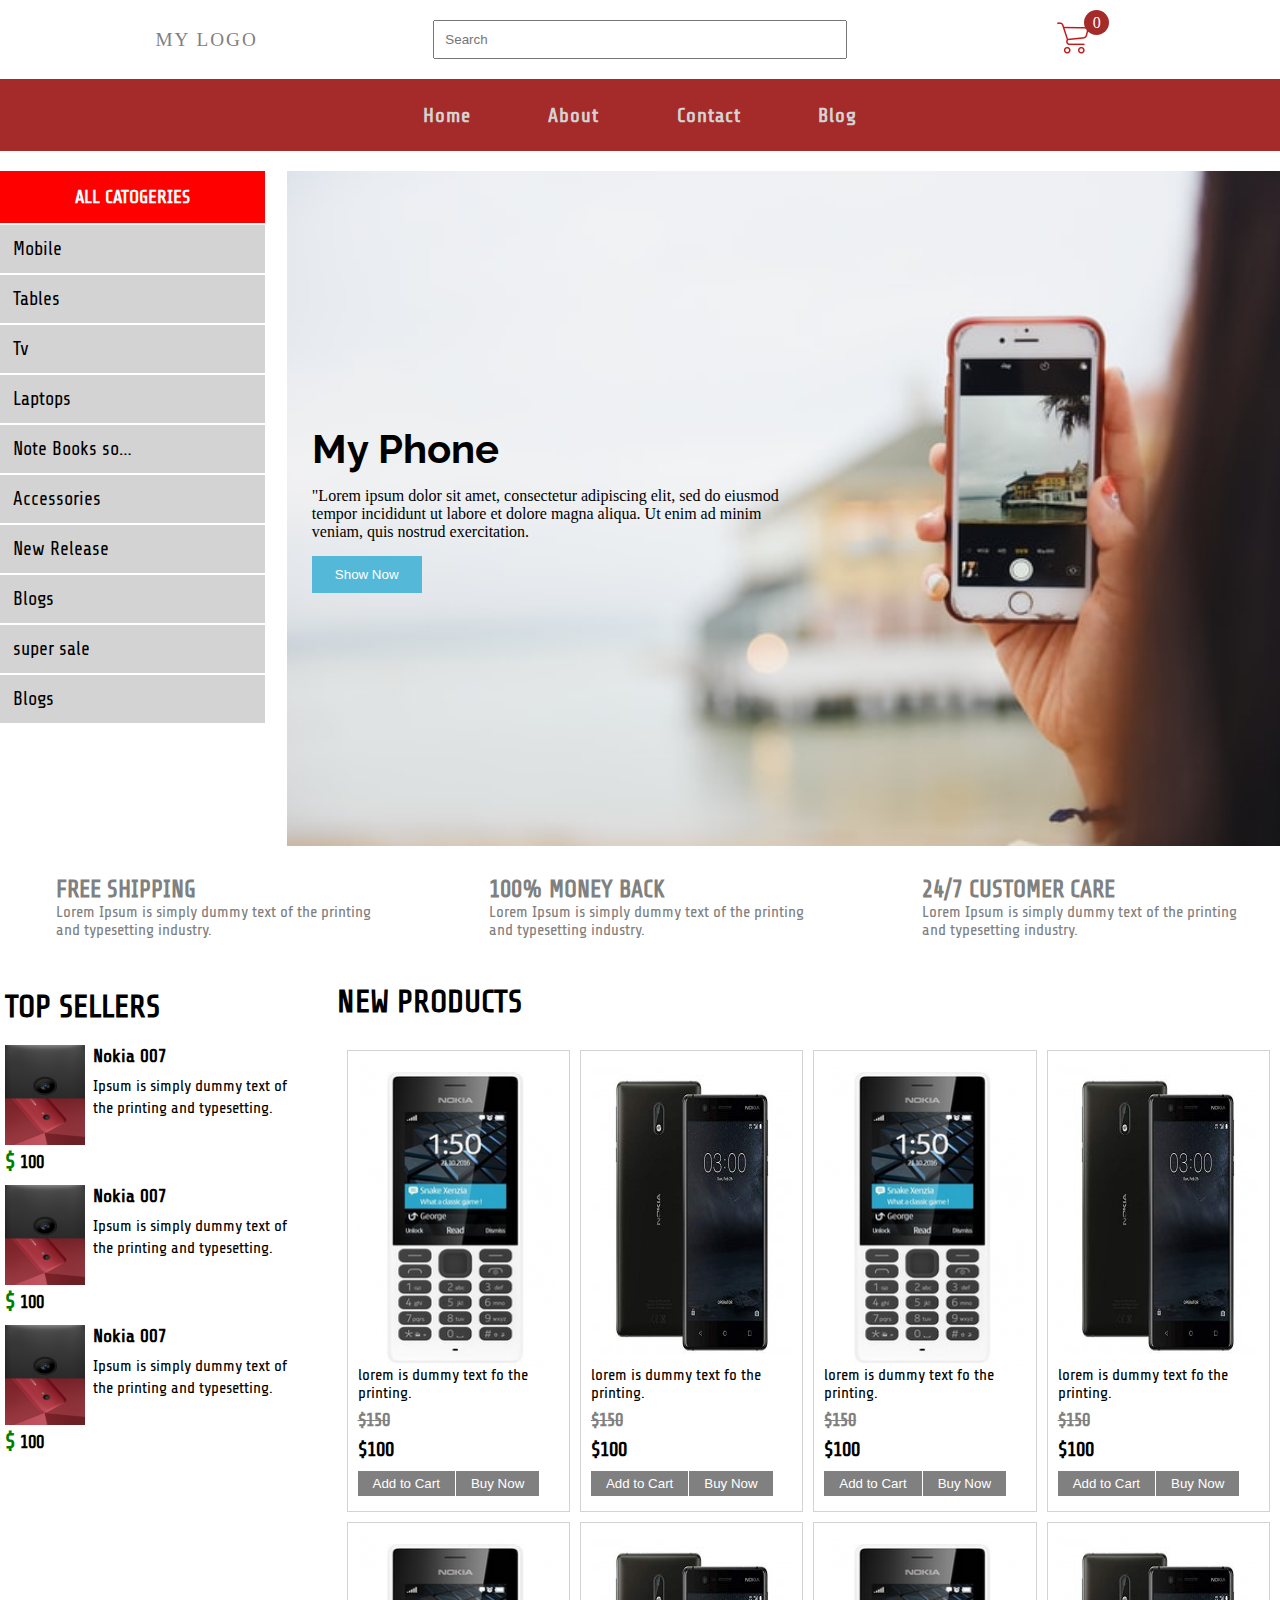
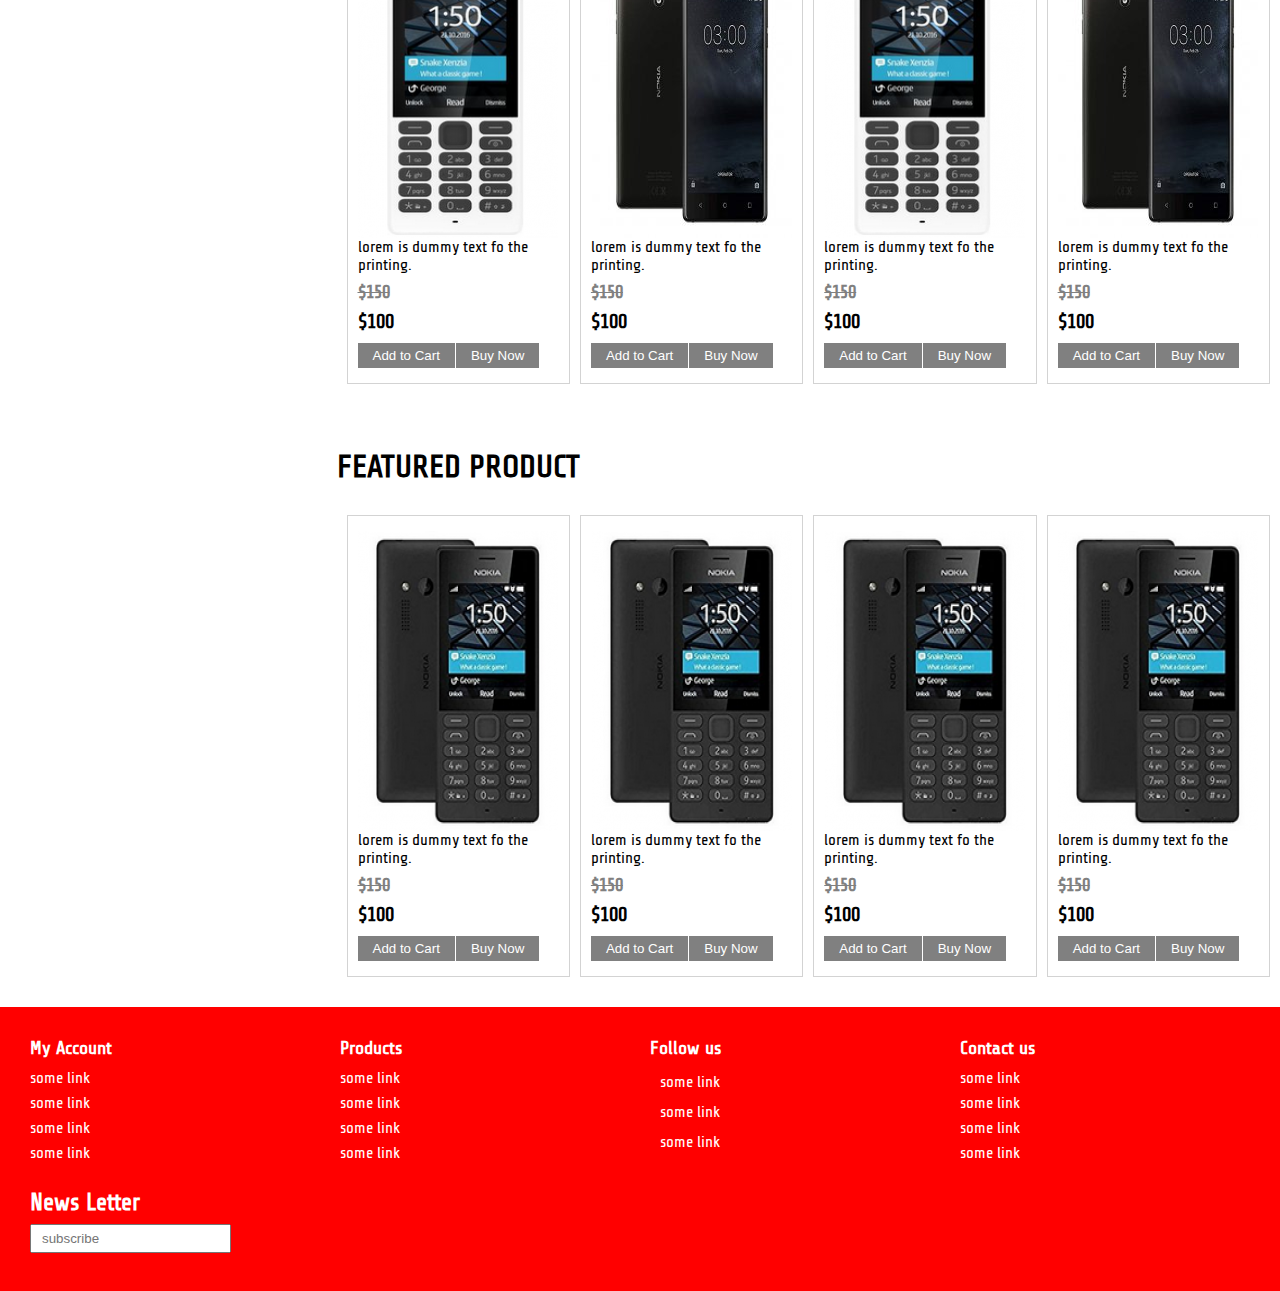
<file: index.html>
<!DOCTYPE html>
<html class="no-js" lang="">
    <head>
        <meta charset="utf-8">
        <meta http-equiv="x-ua-compatible" content="ie=edge">
        <title>Mobile web</title>
        <meta name="description" content="">
        <meta name="viewport" content="width=device-width, initial-scale=1">
        <link href="https://fonts.googleapis.com/css2?family=Share+Tech&display=swap" rel="stylesheet">
        <link href="https://fonts.googleapis.com/css2?family=Raleway:wght@200&display=swap" rel="stylesheet">
        <link rel="stylesheet" href="https://cdnjs.cloudflare.com/ajax/libs/font-awesome/5.13.1/css/all.min.css" integrity="sha512-xA6Hp6oezhjd6LiLZynuukm80f8BoZ3OpcEYaqKoCV3HKQDrYjDE1Gu8ocxgxoXmwmSzM4iqPvCsOkQNiu41GA==" crossorigin="anonymous" />

        <link rel="stylesheet" href="css/main.css">
    </head>
    <body>
    <div class="wrapper"><!--start wrapper-->
       
           
            <header>
                <div class="logo">
                    my Logo
                </div>
                <div class="input_control">
                    <input type="" placeholder="search" id="search">
                    <i class="fas fa-search"></i>
                </div>
                <div class="shopping_cart">
                    <span style="position: relative;">
                        <img src="png/supermarket.png">
                        <span id="count">0</span>
                    </span>
                </div>
            </header>


        <nav>
            <div class="logo1">
                    my Logo
                </div>
            <ul class="nav_links">
            	<li>
            		<a href="">Home</a>
            	</li>
            	<li>
            		<a href="">About</a>
            	</li>
            	<li>
            		<a href="">Contact</a>
            	</li>
            	<li>
            		<a href="">Blog</a>
            	</li>
            </ul>

            <span class="cartM">
                <img src="png/cart.png">
            </span>

            <div class="burger">
            	<div class="line1"></div>
            	<div class="line2"></div>
            	<div class="line3"></div>
            </div>
        </nav>

        <section class="hero">
            <div class="sidebar">
                <h3>All Catogeries</h3>
                <ul class="main_sidebar">
                    <li><a href="">Mobile</a></li>
                    <li><a href="">Tables</a></li>
                    <li><a href="">Tv</a></li>
                    <li><a href="">Laptops</a></li>
                    <li>
                        <a href="" class="ellipsis_code">Note Books some long text</a>
                            <span class="tooltip_text">Note Books some long text</span>
                    </li>
                    <li><a href="">Accessories</a></li>
                    <li><a href="">New Release</a></li>
                    <li><a href="">Blogs</a></li>
                    <li><a href="">super sale</a></li>
                    <li><a href="">Blogs</a></li>
                


                </ul>
            </div>
            <div class="main">
                <div class="main_inner">
                    <h1>My Phone</h1>
                    <p>"Lorem ipsum dolor sit amet, consectetur adipiscing elit, sed do eiusmod tempor incididunt ut labore et dolore magna aliqua. Ut enim ad minim veniam, quis nostrud exercitation.</p>
                    <button id="show_now">Show Now</button>
                </div>
            </div>
        </section>

         <div class="top">
                <div class="top_item">
                    <i class="fas fa-truck fa-2x"></i>
                    <div style="margin:0px 10px;">
                        <h2>FREE SHIPPING</h2>
                        <p>Lorem Ipsum is simply dummy text of the printing and typesetting industry.</p>
                    </div>
                </div>
                <div class="top_item">
                     <i class="fas fa-dollar-sign fa-2x"></i>
                    <div style="margin:0px 10px;">
                       
                       <h2>100% MONEY BACK</h2>
                       <p>Lorem Ipsum is simply dummy text of the printing and typesetting industry.</p>
                    </div>
                </div>
                <div class="top_item">
                    <i class="fas fa-comments fa-2x"></i>
                    <div style="margin:0px 10px;">
                        <h2>24/7 CUSTOMER CARE</h2>
                        <p>Lorem Ipsum is simply dummy text of the printing and typesetting industry.</p>
                    </div>
                </div>
            </div>

            <section class="product1">
                <div class="top_sellers">
                    <h1>TOP Sellers</h1>
                    <div class="seller_item">
                         <div class="img_div">
                             <img src="images/pro1.png" width="80" height="100">
                             <div class="price">
                                 <span style="color:green; font-size: 22px;">$</span> 100
                             </div>
                         </div>
                         <div class="seller_item_text">
                             <h3>Nokia 007</h3>
                        <span style="margin:8px 0px; display: block;">
                            <i class="fas fa-star" style="color: #ff9800;"></i>
                            <i class="fas fa-star" style="color: #ff9800;"></i>
                            <i class="fas fa-star" style="color: #ff9800;"></i>
                            <i class="fas fa-star" style="color: #ff9800;"></i>
                            <i class="fas fa-star" style="color: #ff9800;"></i>
                        </span>
                             <p>Ipsum is simply dummy text of the printing and typesetting.</p>
                         </div>
                    </div>

                    <div class="seller_item">
                         <div class="img_div">
                             <img src="images/pro1.png" width="80" height="100">
                             <div class="price">
                                 <span style="color:green; font-size: 22px;">$</span> 100
                             </div>
                         </div>
                         <div class="seller_item_text">
                             <h3>Nokia 007</h3>
                        <span style="margin:8px 0px; display: block;">
                            <i class="fas fa-star" style="color: #ff9800;"></i>
                            <i class="fas fa-star" style="color: #ff9800;"></i>
                            <i class="fas fa-star" style="color: #ff9800;"></i>
                            <i class="fas fa-star" style="color: #ff9800;"></i>
                            <i class="fas fa-star" style="color: #ff9800;"></i>
                        </span>
                             <p>Ipsum is simply dummy text of the printing and typesetting.</p>
                         </div>
                    </div>

                    <div class="seller_item">
                         <div class="img_div">
                             <img src="images/pro1.png" width="80" height="100">
                             <div class="price">
                                 <span style="color:green; font-size: 22px;">$</span> 100
                             </div>
                         </div>
                         <div class="seller_item_text">
                             <h3>Nokia 007</h3>
                        <span style="margin:8px 0px; display: block;">
                            <i class="fas fa-star" style="color: #ff9800;"></i>
                            <i class="fas fa-star" style="color: #ff9800;"></i>
                            <i class="fas fa-star" style="color: #ff9800;"></i>
                            <i class="fas fa-star" style="color: #ff9800;"></i>
                            <i class="fas fa-star" style="color: #ff9800;"></i>
                        </span>
                             <p>Ipsum is simply dummy text of the printing and typesetting.</p>
                         </div>
                    </div>

                </div>


                <div class="new_products">
                    <h1>New Products</h1>
                    <div class="inner_products">
                        <div class="card_pro1">
                            <img src="images/pro3.png">
                            <div class="card_pro1_body">
                                <p>lorem is dummy text fo the printing.<p>
                                    <div class="star" style="display: flex; justify-content: space-between;margin:8px 0px;">
                                        <span style="font-weight: 600; color: gray;font-size: 18px;"><del>$150</del></span>
                                        <span>
                                            <i class="fas fa-star" style="color: #ff9800;"></i>
                                            <i class="fas fa-star" style="color: #ff9800;"></i>
                                            <i class="fas fa-star" style="color: #ff9800;"></i>
                                            <i class="fas fa-star" style="color: #ff9800;"></i>
                                            <i class="fas fa-star" style="color: #ff9800;"></i>
                                        </span>
                                    </div>
                                    <span style="font-size: 20px;font-weight: 600;">$100</span>

                                    <div class="btn_group">
                                        <button>Add to Cart</button><button>Buy Now</button>
                                    </div>
                            </div>
                            
                        </div>

                         <div class="card_pro1">
                            <img src="images/pro2.jpg">
                            <div class="card_pro1_body">
                                <p>lorem is dummy text fo the printing.<p>
                                    <div class="star" style="display: flex; justify-content: space-between;margin:8px 0px;">
                                        <span style="font-weight: 600; color: gray;font-size: 18px;"><del>$150</del></span>
                                        <span>
                                            <i class="fas fa-star" style="color: #ff9800;"></i>
                                            <i class="fas fa-star" style="color: #ff9800;"></i>
                                            <i class="fas fa-star" style="color: #ff9800;"></i>
                                            <i class="fas fa-star" style="color: #ff9800;"></i>
                                            <i class="fas fa-star" style="color: #ff9800;"></i>
                                        </span>
                                    </div>
                                    <span style="font-size: 20px;font-weight: 600;">$100</span>

                                    <div class="btn_group">
                                        <button>Add to Cart</button><button>Buy Now</button>
                                    </div>
                            </div>
                            
                        </div>

                         <div class="card_pro1">
                            <img src="images/pro3.png">
                            <div class="card_pro1_body">
                                <p>lorem is dummy text fo the printing.<p>
                                    <div class="star" style="display: flex; justify-content: space-between;margin:8px 0px;">
                                        <span style="font-weight: 600; color: gray;font-size: 18px;"><del>$150</del></span>
                                        <span>
                                            <i class="fas fa-star" style="color: #ff9800;"></i>
                                            <i class="fas fa-star" style="color: #ff9800;"></i>
                                            <i class="fas fa-star" style="color: #ff9800;"></i>
                                            <i class="fas fa-star" style="color: #ff9800;"></i>
                                            <i class="fas fa-star" style="color: #ff9800;"></i>
                                        </span>
                                    </div>
                                    <span style="font-size: 20px;font-weight: 600;">$100</span>

                                    <div class="btn_group">
                                        <button>Add to Cart</button><button>Buy Now</button>
                                    </div>
                            </div>
                            
                        </div>

                         <div class="card_pro1">
                            <img src="images/pro2.jpg">
                            <div class="card_pro1_body">
                                <p>lorem is dummy text fo the printing.<p>
                                    <div class="star" style="display: flex; justify-content: space-between;margin:8px 0px;">
                                        <span style="font-weight: 600; color: gray;font-size: 18px;"><del>$150</del></span>
                                        <span>
                                            <i class="fas fa-star" style="color: #ff9800;"></i>
                                            <i class="fas fa-star" style="color: #ff9800;"></i>
                                            <i class="fas fa-star" style="color: #ff9800;"></i>
                                            <i class="fas fa-star" style="color: #ff9800;"></i>
                                            <i class="fas fa-star" style="color: #ff9800;"></i>
                                        </span>
                                    </div>
                                    <span style="font-size: 20px;font-weight: 600;">$100</span>

                                    <div class="btn_group">
                                        <button>Add to Cart</button><button>Buy Now</button>
                                    </div>
                            </div>
                            
                        </div>
                         
                         <div class="card_pro1">
                            <img src="images/pro3.png">
                            <div class="card_pro1_body">
                                <p>lorem is dummy text fo the printing.<p>
                                    <div class="star" style="display: flex; justify-content: space-between;margin:8px 0px;">
                                        <span style="font-weight: 600; color: gray;font-size: 18px;"><del>$150</del></span>
                                        <span>
                                            <i class="fas fa-star" style="color: #ff9800;"></i>
                                            <i class="fas fa-star" style="color: #ff9800;"></i>
                                            <i class="fas fa-star" style="color: #ff9800;"></i>
                                            <i class="fas fa-star" style="color: #ff9800;"></i>
                                            <i class="fas fa-star" style="color: #ff9800;"></i>
                                        </span>
                                    </div>
                                    <span style="font-size: 20px;font-weight: 600;">$100</span>

                                    <div class="btn_group">
                                        <button>Add to Cart</button><button>Buy Now</button>
                                    </div>
                            </div>
                            
                        </div>

                        <div class="card_pro1">
                            <img src="images/pro2.jpg">
                            <div class="card_pro1_body">
                                <p>lorem is dummy text fo the printing.<p>
                                    <div class="star" style="display: flex; justify-content: space-between;margin:8px 0px;">
                                        <span style="font-weight: 600; color: gray;font-size: 18px;"><del>$150</del></span>
                                        <span>
                                            <i class="fas fa-star" style="color: #ff9800;"></i>
                                            <i class="fas fa-star" style="color: #ff9800;"></i>
                                            <i class="fas fa-star" style="color: #ff9800;"></i>
                                            <i class="fas fa-star" style="color: #ff9800;"></i>
                                            <i class="fas fa-star" style="color: #ff9800;"></i>
                                        </span>
                                    </div>
                                    <span style="font-size: 20px;font-weight: 600;">$100</span>

                                    <div class="btn_group">
                                        <button>Add to Cart</button><button>Buy Now</button>
                                    </div>
                            </div>
                            
                        </div>

                        <div class="card_pro1">
                            <img src="images/pro3.png">
                            <div class="card_pro1_body">
                                <p>lorem is dummy text fo the printing.<p>
                                    <div class="star" style="display: flex; justify-content: space-between;margin:8px 0px;">
                                        <span style="font-weight: 600; color: gray;font-size: 18px;"><del>$150</del></span>
                                        <span>
                                            <i class="fas fa-star" style="color: #ff9800;"></i>
                                            <i class="fas fa-star" style="color: #ff9800;"></i>
                                            <i class="fas fa-star" style="color: #ff9800;"></i>
                                            <i class="fas fa-star" style="color: #ff9800;"></i>
                                            <i class="fas fa-star" style="color: #ff9800;"></i>
                                        </span>
                                    </div>
                                    <span style="font-size: 20px;font-weight: 600;">$100</span>

                                    <div class="btn_group">
                                        <button>Add to Cart</button><button>Buy Now</button>
                                    </div>
                            </div>
                            
                        </div>


                        <div class="card_pro1">
                            <img src="images/pro2.jpg">
                            <div class="card_pro1_body">
                                <p>lorem is dummy text fo the printing.<p>
                                    <div class="star" style="display: flex; justify-content: space-between;margin:8px 0px;">
                                        <span style="font-weight: 600; color: gray;font-size: 18px;"><del>$150</del></span>
                                        <span>
                                            <i class="fas fa-star" style="color: #ff9800;"></i>
                                            <i class="fas fa-star" style="color: #ff9800;"></i>
                                            <i class="fas fa-star" style="color: #ff9800;"></i>
                                            <i class="fas fa-star" style="color: #ff9800;"></i>
                                            <i class="fas fa-star" style="color: #ff9800;"></i>
                                        </span>
                                    </div>
                                    <span style="font-size: 20px;font-weight: 600;">$100</span>

                                    <div class="btn_group">
                                        <button>Add to Cart</button><button>Buy Now</button>
                                    </div>
                            </div>
                            
                        </div>

                    </div>
                    
                </div>

            </section>

            <section class="featured">
                <div class="feature_left">

                </div>
                <div class="new_products">
                    <h1>Featured Product</h1>
                    <div class="inner_products">
                        <div class="card_pro1">
                            <img src="images/pro4.png">
                            <div class="card_pro1_body">
                                <p>lorem is dummy text fo the printing.<p>
                                    <div class="star" style="display: flex; justify-content: space-between;margin:8px 0px;">
                                        <span style="font-weight: 600; color: gray;font-size: 18px;"><del>$150</del></span>
                                        <span>
                                            <i class="fas fa-star" style="color: #ff9800;"></i>
                                            <i class="fas fa-star" style="color: #ff9800;"></i>
                                            <i class="fas fa-star" style="color: #ff9800;"></i>
                                            <i class="fas fa-star" style="color: #ff9800;"></i>
                                            <i class="fas fa-star" style="color: #ff9800;"></i>
                                        </span>
                                    </div>
                                    <span style="font-size: 20px;font-weight: 600;">$100</span>

                                    <div class="btn_group">
                                        <button>Add to Cart</button><button>Buy Now</button>
                                    </div>
                            </div>
                            
                        </div>
                        <div class="card_pro1">
                            <img src="images/pro4.png">
                            <div class="card_pro1_body">
                                <p>lorem is dummy text fo the printing.<p>
                                    <div class="star" style="display: flex; justify-content: space-between;margin:8px 0px;">
                                        <span style="font-weight: 600; color: gray;font-size: 18px;"><del>$150</del></span>
                                        <span>
                                            <i class="fas fa-star" style="color: #ff9800;"></i>
                                            <i class="fas fa-star" style="color: #ff9800;"></i>
                                            <i class="fas fa-star" style="color: #ff9800;"></i>
                                            <i class="fas fa-star" style="color: #ff9800;"></i>
                                            <i class="fas fa-star" style="color: #ff9800;"></i>
                                        </span>
                                    </div>
                                    <span style="font-size: 20px;font-weight: 600;">$100</span>

                                    <div class="btn_group">
                                        <button>Add to Cart</button><button>Buy Now</button>
                                    </div>
                            </div>
                            
                        </div>

                        <div class="card_pro1">
                            <img src="images/pro4.png">
                            <div class="card_pro1_body">
                                <p>lorem is dummy text fo the printing.<p>
                                    <div class="star" style="display: flex; justify-content: space-between;margin:8px 0px;">
                                        <span style="font-weight: 600; color: gray;font-size: 18px;"><del>$150</del></span>
                                        <span>
                                            <i class="fas fa-star" style="color: #ff9800;"></i>
                                            <i class="fas fa-star" style="color: #ff9800;"></i>
                                            <i class="fas fa-star" style="color: #ff9800;"></i>
                                            <i class="fas fa-star" style="color: #ff9800;"></i>
                                            <i class="fas fa-star" style="color: #ff9800;"></i>
                                        </span>
                                    </div>
                                    <span style="font-size: 20px;font-weight: 600;">$100</span>

                                    <div class="btn_group">
                                        <button>Add to Cart</button><button>Buy Now</button>
                                    </div>
                            </div>
                            
                        </div>

                        <div class="card_pro1">
                            <img src="images/pro4.png">
                            <div class="card_pro1_body">
                                <p>lorem is dummy text fo the printing.<p>
                                    <div class="star" style="display: flex; justify-content: space-between;margin:8px 0px;">
                                        <span style="font-weight: 600; color: gray;font-size: 18px;"><del>$150</del></span>
                                        <span>
                                            <i class="fas fa-star" style="color: #ff9800;"></i>
                                            <i class="fas fa-star" style="color: #ff9800;"></i>
                                            <i class="fas fa-star" style="color: #ff9800;"></i>
                                            <i class="fas fa-star" style="color: #ff9800;"></i>
                                            <i class="fas fa-star" style="color: #ff9800;"></i>
                                        </span>
                                    </div>
                                    <span style="font-size: 20px;font-weight: 600;">$100</span>

                                    <div class="btn_group">
                                        <button>Add to Cart</button><button>Buy Now</button>
                                    </div>
                            </div>
                            
                        </div>



                    </div>
                </div>    
                    

            </section>

    <footer>
                <div class="foot">
                     <h3>My Account</h3>
                     <ul>
                         <li><a href="">some link</a></li>
                         <li><a href="">some link</a></li>
                         <li><a href="">some link</a></li>
                         <li><a href="">some link</a></li>
                     </ul>
                </div> 
                
                <div class="foot">
                    <h3>Products</h3>
                    <ul>
                        <li><a href="">some link</a></li>
                        <li><a href="">some link</a></li>
                        <li><a href="">some link</a></li>
                        <li><a href="">some link</a></li>
                    </ul>
               </div>  

               <div class="foot">
                <h3>Follow us</h3>
                <ul>
                    <li><i class="fab fa-facebook-square" style="background-color: #3b5998;"></i><a href="">some link</a></li>
                    <li><i class="fab fa-twitter-square" style="background-color: #1da1f2;"></i><a href="">some link</a></li>
                    <li><i class="fab fa-instagram-square" style="background-color:#c32aa3 ;"></i><a href="">some link</a></li>
                    
                </ul>
           </div>  

           <div class="foot">
            <h3>Contact us</h3>
            <ul>
                <li><a href="">some link</a></li>
                <li><a href="">some link</a></li>
                <li><a href="">some link</a></li>
                <li><a href="">some link</a></li>
            </ul>
       </div>  

       <div class="foot_news">
           <h2>News Letter</h2>
           <div class="news_input">
              <input type="text" placeholder="subscribe" id="news_letter_input">
           </div>
       </div>

        
    </footer>


    





    </div><!--end wrapper-->

    <script type="text/javascript" src="js/app.js"></script>
    </body>
</html>
</file>
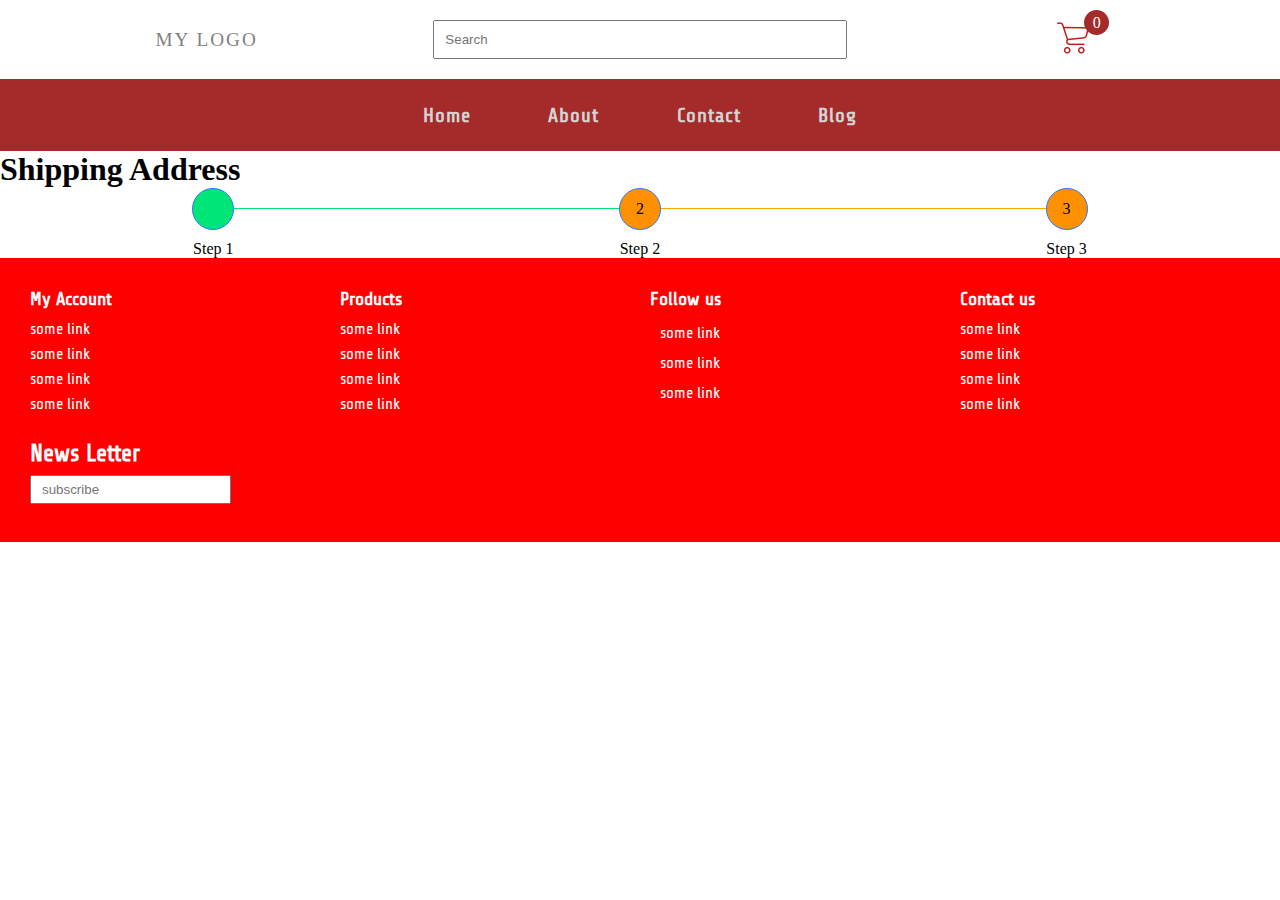
<file: shippingaddress.html>
<!DOCTYPE html>
<html class="no-js" lang="">
    <head>
        <meta charset="utf-8">
        <meta http-equiv="x-ua-compatible" content="ie=edge">
        <title>Mobile web</title>
        <meta name="description" content="">
        <meta name="viewport" content="width=device-width, initial-scale=1">
        <link href="https://fonts.googleapis.com/css2?family=Share+Tech&display=swap" rel="stylesheet">
        <link href="https://fonts.googleapis.com/css2?family=Raleway:wght@200&display=swap" rel="stylesheet">
        <link rel="stylesheet" href="https://cdnjs.cloudflare.com/ajax/libs/font-awesome/5.13.1/css/all.min.css" integrity="sha512-xA6Hp6oezhjd6LiLZynuukm80f8BoZ3OpcEYaqKoCV3HKQDrYjDE1Gu8ocxgxoXmwmSzM4iqPvCsOkQNiu41GA==" crossorigin="anonymous" />

        <link rel="stylesheet" href="css/main.css">
    </head>
    <body>
    <div class="wrapper"><!--start wrapper-->
       
           
            <header>
                <div class="logo">
                    my Logo
                </div>
                <div class="input_control">
                    <input type="" placeholder="search" id="search">
                    <i class="fas fa-search"></i>
                </div>
                <div class="shopping_cart">
                    <span style="position: relative;">
                        <img src="png/supermarket.png">
                        <span id="count">0</span>
                    </span>
                </div>
            </header>


        <nav>
            <div class="logo1">
                    my Logo
                </div>
            <ul class="nav_links">
            	<li>
            		<a href="">Home</a>
            	</li>
            	<li>
            		<a href="">About</a>
            	</li>
            	<li>
            		<a href="">Contact</a>
            	</li>
            	<li>
            		<a href="">Blog</a>
            	</li>
            </ul>

            <span class="cartM">
                <img src="png/cart.png">
            </span>

            <div class="burger">
            	<div class="line1"></div>
            	<div class="line2"></div>
            	<div class="line3"></div>
            </div>
        </nav>
    <section class="shipping">
        <h1>Shipping Address</h1>

        <div class="container">
            <ul class="progressbar">
              <li class="active">Step 1</li>
              <li>Step 2</li>
              <li>Step 3</li>
            </ul>
          </div>

          <form action="" ></form>

    </section>




        
    <footer>
        <div class="foot">
             <h3>My Account</h3>
             <ul>
                 <li><a href="">some link</a></li>
                 <li><a href="">some link</a></li>
                 <li><a href="">some link</a></li>
                 <li><a href="">some link</a></li>
             </ul>
        </div> 
        
        <div class="foot">
            <h3>Products</h3>
            <ul>
                <li><a href="">some link</a></li>
                <li><a href="">some link</a></li>
                <li><a href="">some link</a></li>
                <li><a href="">some link</a></li>
            </ul>
       </div>  

       <div class="foot">
        <h3>Follow us</h3>
        <ul>
            <li><i class="fab fa-facebook-square" style="background-color: #3b5998;"></i><a href="">some link</a></li>
            <li><i class="fab fa-twitter-square" style="background-color: #1da1f2;"></i><a href="">some link</a></li>
            <li><i class="fab fa-instagram-square" style="background-color:#c32aa3 ;"></i><a href="">some link</a></li>
            
        </ul>
   </div>  

   <div class="foot">
    <h3>Contact us</h3>
    <ul>
        <li><a href="">some link</a></li>
        <li><a href="">some link</a></li>
        <li><a href="">some link</a></li>
        <li><a href="">some link</a></li>
    </ul>
</div>  

<div class="foot_news">
   <h2>News Letter</h2>
   <div class="news_input">
      <input type="text" placeholder="subscribe" id="news_letter_input">
   </div>
</div>


</footer>



</div><!--end wrapper-->

<script type="text/javascript" src="js/app.js"></script>
</body>
</html>
</file>
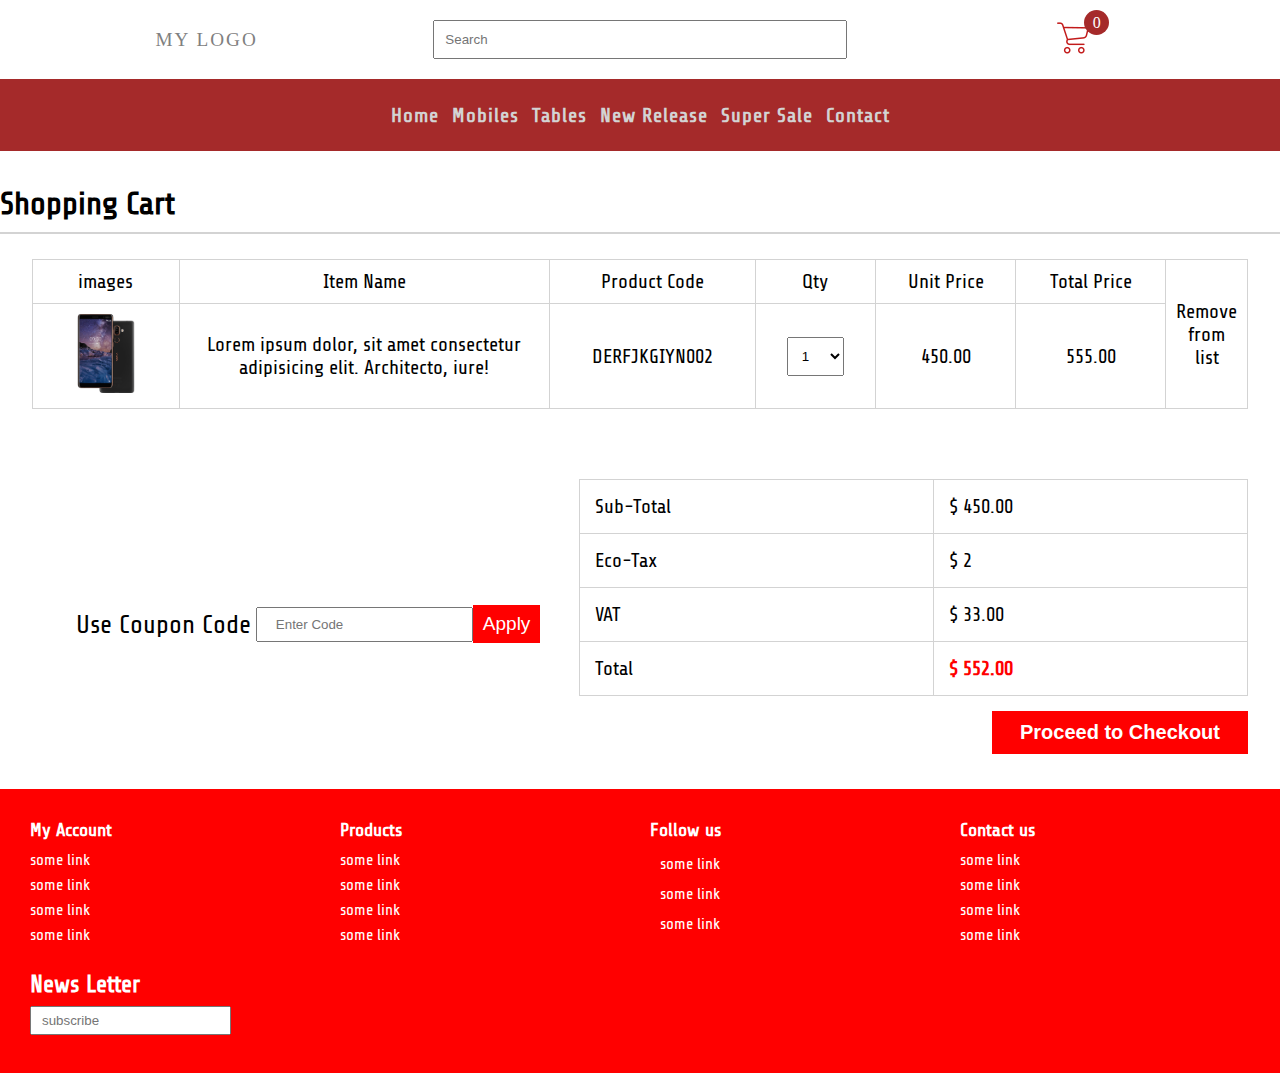
<file: shoppingcart.html>
<!DOCTYPE html>
<html class="no-js" lang="">
    <head>
        <meta charset="utf-8">
        <meta http-equiv="x-ua-compatible" content="ie=edge">
        <title>Shopping Cart </title>
        <meta name="description" content="">
        <meta name="viewport" content="width=device-width, initial-scale=1">
        <link href="https://fonts.googleapis.com/css2?family=Share+Tech&display=swap" rel="stylesheet">
        <link href="https://fonts.googleapis.com/css2?family=Raleway:wght@200&display=swap" rel="stylesheet">
        <link rel="stylesheet" href="https://cdnjs.cloudflare.com/ajax/libs/font-awesome/5.13.1/css/all.min.css" integrity="sha512-xA6Hp6oezhjd6LiLZynuukm80f8BoZ3OpcEYaqKoCV3HKQDrYjDE1Gu8ocxgxoXmwmSzM4iqPvCsOkQNiu41GA==" crossorigin="anonymous" />

        <link rel="stylesheet" href="css/main.css">
    </head>
    <body>
    <div class="wrapper"><!--start wrapper-->
       
           
            <header>
                <div class="logo">
                    my Logo
                </div>
                <div class="input_control">
                    <input type="" placeholder="search" id="search">
                    <i class="fas fa-search"></i>
                </div>
                <div class="shopping_cart">
                    <span style="position: relative;">
                        <img src="png/supermarket.png">
                        <span id="count">0</span>
                    </span>
                </div>
            </header>


        <nav>
            <div class="logo1">
                    my Logo
                </div>
            <ul class="nav_links">
            	<li>
            		<a href="">Home</a>
            	</li>
            	<li>
            		<a href="">Mobiles</a>
            	</li>
            	<li>
            		<a href="">Tables</a>
            	</li>
            	<li>
            		<a href="">New Release</a>
                </li>
                <li>
            		<a href="">Super Sale</a>
                </li>
                <li>
            		<a href="">Contact</a>
            	</li>
            </ul>

            <span class="cartM">
                <img src="png/cart.png">
            </span>

            <div class="burger">
            	<div class="line1"></div>
            	<div class="line2"></div>
            	<div class="line3"></div>
            </div>
        </nav>

        <section class="shoppingCartSection">
            <h1>Shopping Cart</h1>

            <div class="shoppingCart">
                  <table class="shoppingCartable">
                     <thead>
                         <tr>
                             <td>images</td>
                             <td>Item Name</td>
                             <td>Product Code</td>
                             <td style="width:120px;">Qty</td>
                             <td>Unit Price</td>
                             <td>Total Price</td>
                             <td rowspan="2" style="width: 75px;">
                                 <i class="far fa-trash-alt" style="color:red;font-size: 28px;"></i>
                                 <p>Remove from list</p>
                                </td>
                         </tr>
                         <tr>
                            <td>
                                <img src="png/mobile.png" alt="" width="80">
                            </td>
                            <td style="width: 370px;">Lorem ipsum dolor, sit amet consectetur adipisicing elit. Architecto, iure!</td>
                            <td>DERFJKGIYN002</td>
                            <td>
                                <select name="" id="table_qty_select">
                                    <option value="">1</option>
                                    <option value="">2</option>
                                    <option value="">3</option>
                                    <option value="">4</option>
                                    <option value="">5</option>
                                    <option value="">6</option>
                                    <option value="">7</option>
                                    <option value="">8</option>
                                    <option value="">9</option>
                                    <option value="">10</option>
                                </select>
                            </td>
                            <td>450.00</td>
                            <td>555.00</td>
            
                        </tr>
                     </thead>
                  </table>
            </div>

        </section>

        <section class="couponSection">
            <div class="coupon">
                 <div class="coupon_input">
                    <i class="far fa-dot-circle"></i> 
                    Use Coupon Code <input type="text" id="coupon_text" placeholder="Enter Code">
                    <button class="coupon_apply_btn">Apply</button>
                 </div>
            </div>

            <div class="pricingTable">
                  <table class="priceTable">
                      <tr>
                          <td>Sub-Total</td>
                          <td>$ 450.00</td>
                      </tr>

                      <tr>
                        <td>Eco-Tax</td>
                        <td>$ 2</td>
                      </tr>

                      <tr>
                        <td>VAT</td>
                        <td>$ 33.00</td>
                      </tr>
                      <tr>
                        <td>Total</td>
                        <td style="color:red;font-weight:800;">$ 552.00</td>
                      </tr>


                  </table>
                  <button id="proceed_btn">Proceed to Checkout</button>
            </div>
        </section>


        <footer>
            <div class="foot">
                 <h3>My Account</h3>
                 <ul>
                     <li><a href="">some link</a></li>
                     <li><a href="">some link</a></li>
                     <li><a href="">some link</a></li>
                     <li><a href="">some link</a></li>
                 </ul>
            </div> 
            
            <div class="foot">
                <h3>Products</h3>
                <ul>
                    <li><a href="">some link</a></li>
                    <li><a href="">some link</a></li>
                    <li><a href="">some link</a></li>
                    <li><a href="">some link</a></li>
                </ul>
           </div>  

           <div class="foot">
            <h3>Follow us</h3>
            <ul>
                <li><i class="fab fa-facebook-square" style="background-color: #3b5998;"></i><a href="">some link</a></li>
                <li><i class="fab fa-twitter-square" style="background-color: #1da1f2;"></i><a href="">some link</a></li>
                <li><i class="fab fa-instagram-square" style="background-color:#c32aa3 ;"></i><a href="">some link</a></li>
                
            </ul>
       </div>  

       <div class="foot">
        <h3>Contact us</h3>
        <ul>
            <li><a href="">some link</a></li>
            <li><a href="">some link</a></li>
            <li><a href="">some link</a></li>
            <li><a href="">some link</a></li>
        </ul>
   </div>  

   <div class="foot_news">
       <h2>News Letter</h2>
       <div class="news_input">
          <input type="text" placeholder="subscribe" id="news_letter_input">
       </div>
   </div>

    
</footer>








</div><!--end wrapper-->

<script type="text/javascript" src="js/app.js"></script>
</body>
</html>
</file>
<file: css/main.css>
*{
	margin:0;
	padding: 0;
	box-sizing: border-box;
}
.wrapper{
	display: grid;
}
/*****top******/
.top{
	display: grid;
	grid-template-columns: repeat(auto-fit, minmax(260px, 1fr));
	grid-gap: 20px;
	color: gray;
	font-family: 'Share Tech', sans-serif;
	
}
.top_item{
	padding: 10px;
	display: flex;
}
.top_item i {
    width: 50px;
}
/*****header******/
header{
	display: grid;
	grid-template-columns: repeat(auto-fit, minmax(220px, 1fr));
	grid-gap: 20px;
	padding: 20px 0px;
}
header div{
	display: flex;
	justify-content: center;
	align-items: center;
}
.logo{
	color: gray;
	font-size: 1.2rem;
	letter-spacing: 2px;
	text-transform: uppercase;
}
.input_control {
    width: 100%;
    position: relative;
}
input#search {
    width: 100%;
    padding: 10px 0px;
    padding-left: 10px;
    text-transform: capitalize;
}
i.fas.fa-search {
    position: absolute;
    right: 12px;
    top: 10px;
    font-size: 20px;
}
i.fas.fa-shopping-cart {
    width: 55px;
    background: brown;
    height: 50px;
    font-size: 25px;
    color: white;
    text-align: center;
    line-height: 50px;
    border-radius: 50%;
}
span#count {
    background: brown;
    /* padding: 5px; */
    width: 25px;
    line-height: 25px;
    text-align: center;
    border-radius: 50%;
    position: absolute;
    top: -12px;
    right: -20px;
    color: white;
}
nav{
	display: flex;
	justify-content: space-around;
	align-items: center;
	min-height: 8vh;
	background-color: brown;
	font-family: 'Share Tech', sans-serif;
}
.logo1{
	color: white;
	font-size: 1.2rem;
	letter-spacing: 2px;
	text-transform: uppercase;
	display: none;
}
ul.nav_links {
	list-style: none;
    display: flex;
    width: 40%;
    justify-content: space-around;
}
ul.nav_links a {
    color: lightgray;
    text-decoration: none;
    font-size: 20px;
    font-weight: 600;
    letter-spacing: 1px;
}
.cartM{
	display: none;
}

.burger{
	display: none;
}

.burger div{
	width: 25px;
    height: 3px;
    background-color: lightgray;
    margin: 4px;
}
.burger .line3{
	width: 15px;
    height: 3px;
    background-color: lightgray;
    margin: 4px;
}

/*********hero**********/
.hero{
	display: grid;
	grid-template-columns: 0.8fr 3fr;
	grid-column-gap: 22px;
	margin: 20px 0;
}
.sidebar{
         
           font-family: 'Share Tech', sans-serif;
           overflow-y: auto;
           height: 75vh;
	
}
.main{
	height: 75vh;
	background-image: url('../images/hero.jpg');
	background-repeat: no-repeat;
	background-size: cover;
	background-position: center;
	padding: 25px;
	display: flex;
    align-items: center;
}
.main_inner {
    width: 50%;
}
.main_inner h1 {
    font-size: 40px;
    font-family: 'Raleway', sans-serif;
}
.main_inner p{
	margin:  15px 0;
}
button#show_now {
    padding: 10px 22px;
    background: #54b9d9;
    color: white;
    border: 1px solid #54b9d9;
}

/*****side bar*****/
.sidebar h3 {
    background: red;
    padding: 15px;
    text-align: center;
    text-transform: uppercase;
    color: white;
}
.main_sidebar{
	list-style: none;
	width: 100%;

}
.main_sidebar li{
	padding: 13px;
	background: lightgray;
	margin: 2px 0px;
	cursor: pointer;
	position: relative;

}
.main_sidebar li:hover{
   border-right: 4px solid green;
}
.main_sidebar a{

	text-decoration: none;
	font-size: 19px;
	color: black;
}
/**ellipsis code on css**/
.ellipsis_code{
	width: 130px;
	display: block;
	overflow: hidden;
	white-space: nowrap;
	text-overflow: ellipsis;
	

}
span.tooltip_text {
    color: white;
    background: #2C3E50;
    padding: 8px;
    border-radius: 10px;
    position: absolute;
    display: none;
    top: -8px;
    right: 7px;
    z-index: 100;
}
.main_sidebar li:hover span.tooltip_text{
	display: block;
}

/****product 1*****/

.product1, .featured{
	margin: 20px 0;
	display: grid;
	grid-template-columns: 1fr 3fr;
	grid-column-gap: 22px;
	font-family: 'Share Tech', sans-serif;
}
.top_sellers{

}
.new_products{

}
.top_sellers{
	padding: 5px;
}
.top_sellers h1, .new_products h1{
    padding: 15px 15px 15px 0;
    text-transform: uppercase;
    margin-bottom: 5px;
}
.seller_item{
	display: flex;
	margin-bottom: 12px;
}
.seller_item_text{
	margin-left: 8px;
}
.seller_item_text p {
    line-height: 1.4;
}
.price {
    font-size: 18px;
    font-weight: 800;
}
.inner_products, .feature{
	display: grid;
	grid-template-columns: repeat(auto-fit, minmax(220px, 1fr));
	padding:10px;
	grid-gap:10px;
}

.card_pro1 {
	display: flex;
	flex-direction: column;
	align-items: center;
  border: 1px solid lightgray;
  padding: 15px 10px;
}
.btn_group{
	margin-top: 10px;
}
.btn_group button{
	background: gray;
	border: none;
	padding: 5px 15px;
	color: white;

}
.btn_group button:nth-child(1){
    border-right: 1px solid white;
}
footer{
	background-color: red;
	font-family: 'Share Tech', sans-serif;
	color:white;
	display: grid;
	grid-template-columns: repeat(auto-fit, minmax(230px, 1fr));
	padding: 30px;
	grid-gap: 20px;
}

.foot h3 {
    margin-bottom: 10px;
}

.foot ul{
	list-style: none;
}
.foot li {
	margin:7px 0px;
}
.foot li a{
	color:white;
	text-decoration: none;
}
.news_input{
	margin:8px 0;
}
.news_input #news_letter_input{
	padding: 5px 10px;
}
.foot ul li i{
	font-size: 20px;
	margin-right: 10px;
}


/*****product page css*******/

.productDetails{
	margin: 25px 0;
	display: grid;
	grid-template-columns: 2fr .7fr;
	grid-column-gap: 25px;
	font-family: 'Share Tech', sans-serif;
	padding:5px;
}
.best_seller h1{
	background-color: red;
	color:white;
	text-align: center;
}
.pro_details{
	border:1px solid lightgray;
	width: 100%;
	display: flex;
}
.pro_detail1{
	
	flex-basis:40%;
	padding:15px;
}
.pro_items{
   margin-top:10px;
   display: flex;
   justify-content: space-around;
}
.pro_detail1>img{
	width: 100%;
}
.pro_detail2{
	
	flex-basis: 60%;
	padding:15px;
}
.price_sec {
    margin: 10px 0;
    display: flex;
	justify-content: space-between;
	align-items: center;
	padding:8px 0;
}

.high_price {
    font-size: 40px;
    font-weight: 700;
    color: red;
}
.price_text p {
    color: red;
    font-size: 19px;
	word-spacing: 1px;
	margin:8px 0;
}

.price_text p span i {
    color: gray;
}
button#stock_btn {
    background: green;
    padding: 10px 30px;
    color: white;
    font-size: 19px;
    border: none;
}

.price_sec2 {
    display: flex;
    justify-content: space-between;
	align-items: center;
	padding: 10px 0;
	border-top: 1px solid lightgray;
	border-bottom: 1px solid lightgray;
}
.qty {
    font-size: 19px;
}
input[type="number"] {
    padding: 6px;
    width: 25%;
}
.addCart {
    width: 30%;
}
button#addCart_btn {
    padding: 12px 40px;
    background: red;
    color: white;
    font-size: 19px;
    border: none;
}

.stars {
    padding: 15px;
    display: flex;
	justify-content: space-between;
	align-items: center;
}
.star i{
	font-size: 22px;
}
input#verifyinput {
    padding: 9px 25px;
    padding: 26;
}
.verify{
	position: relative;
}
#btn_verify {
    padding: 9px;
    /* position: absolute; */
    top: 2px;
    right: 0;
    background: lightblue;
    border: 1px solid lightblue;
    color: white;
	letter-spacing: 2px;
	font-weight: 600;
}

.badage{
	margin:20px 0;
}
.badage span{
	padding:5px 8px;
	background-color: #3b5998;
	color: white;
	
    border-radius: 5px;
}
.badage span i {
	width:15px;
}
.feat{
	margin:35px 0 0 10px;
}
.keyfeat{
	display: flex;
}
.feat ul{
	list-style: none;
	margin-left:25px;
}
.feat ul li{
	margin-top:15px;
	font-size: 20px;
}

.keyfeat ul li i{
    font-size: 18px;
	color:red;
	width: 25px;
}
/*********/
.info_tabs{
	padding-left:5px;
	margin:10px 0 0 0;
	font-family: 'Share Tech', sans-serif;
}

.info_tabs button{
	padding:12px 35px;
	background-color:lightgray;
	border:none;
	font-size: 19px;
}
.info_tabs button.active{
	background:red;
	color:white;
}
.info_tables{
	width: 100%;
	border:1px solid lightgray;
	padding:10px;
	display: flex;
}
.left_info_table{
	flex-basis: 45%;
	/* border:1px solid green; */
	padding:10px;
}
.left_info_table p{
	margin:7px 0;
	font-weight: 700;
}
.left_info_table ul{
	list-style: none;
}
.left_info_table ul li{
	margin:8px 0px;
}
.left_info_table ul li span{
	display: inline-block;
	width:70px;
}
.write_own_review{
	flex-basis: 55%;
	/* border:1px solid brown; */
	padding:10px;
}
.write_own_review h1{
	margin-bottom: 8px;
}
table.ownReviewTable{
	border:1px solid lightgray;
	border-collapse: collapse;
	width: 75%;
}
table td i{
	font-size: 20px;
}
table td{
	font-size: 20px;
}
 th{
	width: 100px;
	background-color: lightgray;
	padding:5px;

}
td{
	padding:5px;
	border:1px solid lightgray;
	border-collapse: collapse;
	text-align: center;
}

#form{
	width: 75%;
	margin-top:25px;

}
#form label{
	display: block;
	font-size: 19px;
	margin-bottom: 8px;
}
#name,#summary,#msg{
	width: 100%;
	padding:9px;
	margin-bottom: 10px;
	background-color: lightgray;
	border:none;
}
#review_submit_btn{
	padding:8px 30px;
	color:white;
	background-color: red!important;
	border:none;
}
/**********shopping cart section***************/
.shoppingCartSection{
	margin:25px 0;
	font-family: 'Share Tech', sans-serif;
}
.shoppingCartSection h1{
		  padding:10px 0;
		  border-bottom:2px solid lightgray;
}
table.shoppingCartable{
	width: 95%;
	margin:25px auto;
	border:1px solid gray;
	border-collapse: collapse;

}
table.shoppingCartable td{
	padding:10px;
}
select#table_qty_select {
    padding: 10px;
}
.couponSection{
	width: 95%;
	margin:0 auto;
	padding:20px 0;
	display: flex;
	font-family: 'Share Tech', sans-serif;

}
.coupon{
	width: 45%;
	display: flex;
    justify-content: center;
    align-items: center;
}
.pricingTable{

	width: 55%;
	
}
.priceTable{
	width: 100%;
	border:1px solid lightgray;
	border-collapse: collapse;
}
.priceTable td{
	padding:15px;
	text-align: left;
}
#proceed_btn{
	padding:10px 28px;
	background-color: red;
	color: white;
	font-size: 20px;
	font-weight: 600;
	border:none;
	margin:15px 0px;
	float: right;
}
.coupon_input {
	font-size:26px;
	display: flex;
    justify-content: center;
	align-items: center;
	
}
.coupon_input i{
	font-size: 22px;
	margin-right: 5px;
}
input#coupon_text {
	padding: 8px 18px;
	margin-left:5px;
}
.coupon_apply_btn{
	padding:8px 10px;
	background-color: red;
	color:white;
	font-size: 19px;
	border:none;
}

/**********shipping address************/
.progressbar {
	counter-reset: step;
  }
  
  .progressbar li {
	position: relative;
	list-style: none;
	float: left;
	width: 33.33%;
	text-align: center;
  }
  
  /* Circles */
  .progressbar li:before {
	content: counter(step);
	counter-increment: step;
	width: 40px;
	height: 40px;
	border: 1px solid #2979FF;
	display: block;
	text-align: center;
	margin: 0 auto 10px auto;
	border-radius: 50%;
	background-color: #FF9100;
	 
	/* Center # in circle */
	line-height: 39px;
  }
  
  .progressbar li:after {
	content: "";
	position: absolute;
	width: 100%;
	height: 1px;
	background: orange ;
	top: 20px; /*half of height Parent (li) */
	left: -50%;
	z-index: -1;
  }
  
  .progressbar li:first-child:after {
	content: none;
  }
  
  .progressbar li.active:before {
	background: #00E676;
	content: "\f007";  
  }
  
  .progressbar li.active + li:after {
	background: #00E676;
  }









/****media query*****/

@media screen and (max-width: 768px){
	body{
		overflow-x: hidden;
	}
	.shopping_cart{
		display: none;
	}
	.cart2{
		display: block;
	}
	.logo{
		display: none;
	}
	.logo1{
		display: block;
	}
	.input_control{
		width: 90%;
		margin: 0 auto;
	}
	nav{
		order: -1;
	}
	.nav_links{
		 position: absolute;
		 right: 0px;
		 top: 8vh;
		 height: 92vh;
		 background-color: brown;
		 display: flex;
		 flex-direction: column;
		 align-items: center;
		 width: 0%!important;
		 transition: all .3s ease-in;
		 overflow-x: hidden;
		 z-index: 300;
	}
	/* .nav_links li{
		opacity: 0;
	} */
	.burger{
	   display: block;
	}
	.hero, .product1, .featured{
		display: block;
	}
	.main{
		justify-content: center;
		font-size: 22px;
		background-position: center right;
		padding:10px;
	}
	.main.inner{
		width:90%;
	}
	.input_control{
		margin:10px auto;
	}

}




/*******************/


.nav_active{
     
     width: 50%!important;
}
</file>
